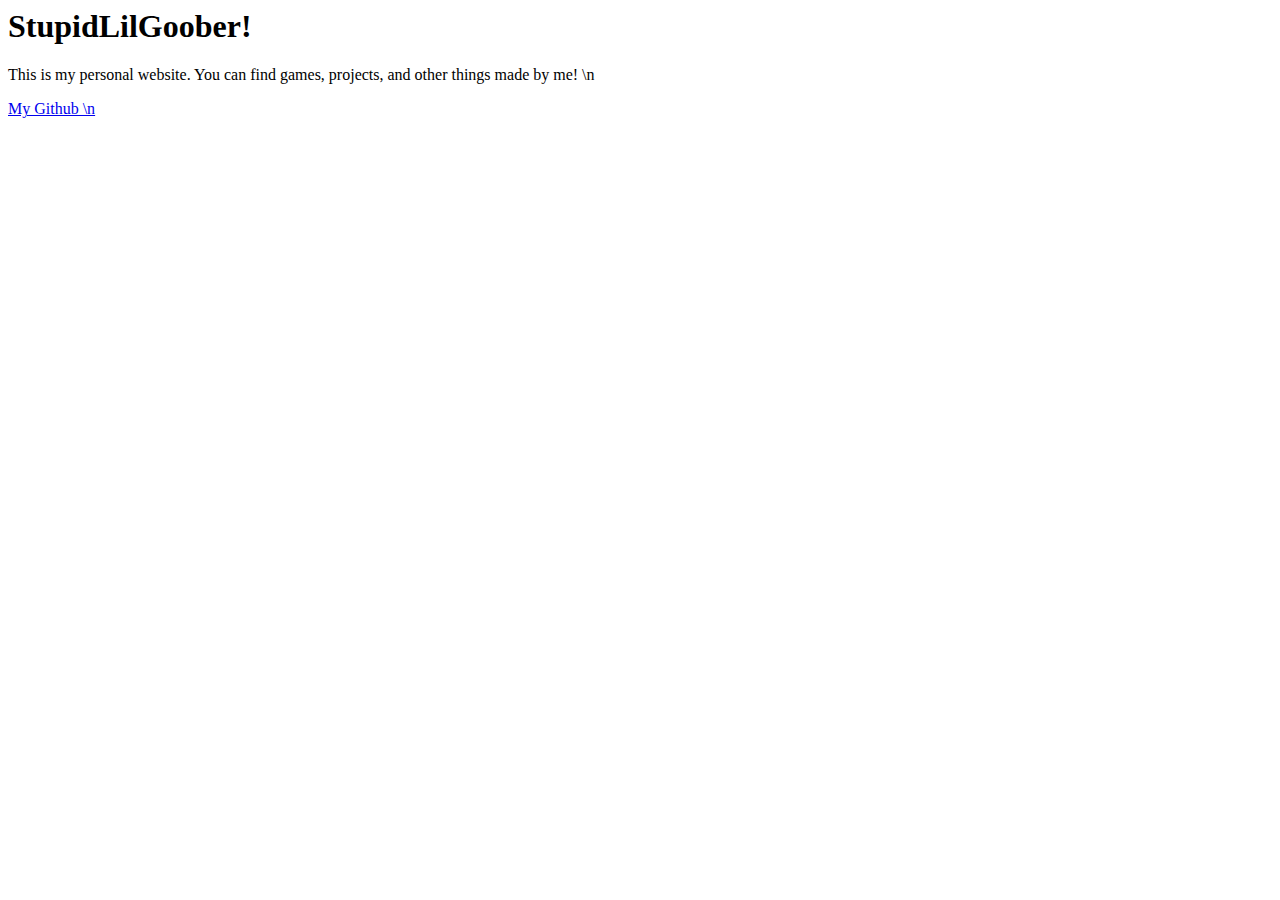
<file: Website/index.html>
<html>
<h1> StupidLilGoober! </h1>
<p> This is my personal website. You can find games, projects, and other things made by me! \n</p>
<a href="https://github.com/StupidLilGoober"> My Github \n</a>
</html>
</file>
